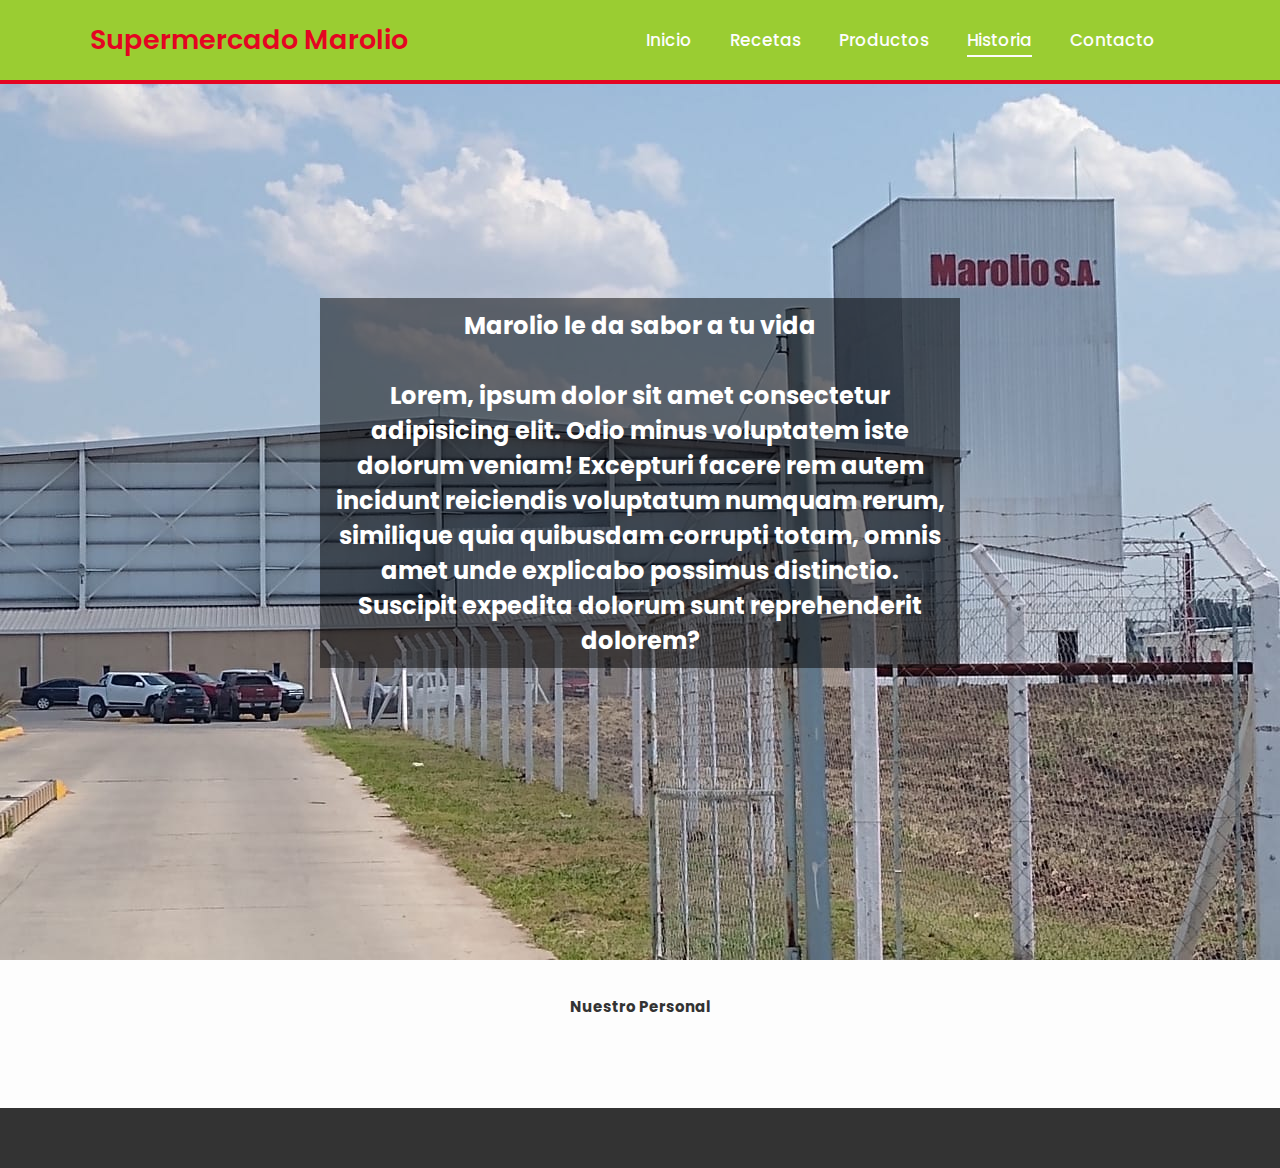
<file: pages/nosotros.html>
<!DOCTYPE html>
<html lang="en">

<head>
    <meta charset="UTF-8">
    <meta http-equiv="X-UA-Compatible" content="IE=edge">
    <meta name="viewport" content="width=device-width, initial-scale=1.0">
    <link rel="stylesheet" href="../style/styles.css">
    <title>Nosotros</title>
</head>

<body>
    <header class="header">
        <a href="#" class="logo">Supermercado Marolio</a>

        <nav class="navbar">
            <a href="#inicio">Inicio</a>
            <a href="#recetas">Recetas</a>
            <a href="../index.html">Productos</a>
            <a href="#historia" class="active">Historia</a>
            <a href="#contacto">Contacto</a>
        </nav>
    </header>
    <main>
        <div class="about-us-container">
            <img src="../img/about-us-background.jpg" alt="about us">
            <div class="texto-encima">
                Marolio le da sabor a tu vida </br></br> Lorem, ipsum dolor sit amet consectetur adipisicing elit. Odio
                minus voluptatem iste dolorum veniam! Excepturi facere rem autem incidunt reiciendis voluptatum numquam
                rerum, similique quia quibusdam corrupti totam, omnis amet unde explicabo possimus distinctio. Suscipit
                expedita dolorum sunt reprehenderit dolorem?
            </div>
        </div>
        <section id="personal">
            <h2>Nuestro Personal</h2>
            <div id="personal-card-container">
            </div>
        </section>
    </main>
    <footer>

    </footer>
    <script src="../js/nosotros.js"></script>
</body>

</html>
</file>
<file: style/styles.css>
@import url('https://fonts.googleapis.com/css2?family=Poppins:wght@300;400;500;600;700;800;900&display=swap');

* {
    margin: 0;
    padding: 0;
    box-sizing: border-box;
    font-family: 'Poppins', sans-serif;
    text-decoration: none;
    border: none;
    outline: none;
    scroll-behavior: smooth;
}

:root {
    --bg-color: #fdfdfd;
    --text-color: #333;
    --main-color: rgba(228, 5, 34, 255);
    --white-color: #fdfdfd;
    --shadow-color: rgba(0, 0, 0, .2);
}

html {
    font-size: 62.5%;
    overflow-x: hidden;
}

body {
    background: var(--bg-color);
    color: var(--text-color);
}

.header {
    display: flex;
    position: fixed;
    top: 0;
    left: 0;
    width: 100%;
    padding: 2rem 7%;
    background-color: yellowgreen;
    align-items: center;
    z-index: 100;
    border-bottom: var(--main-color) 4px solid;
}

.logo {
    font-size: 2.7rem;
    color: var(--main-color);
    font-weight: 600;
    cursor: default;
    margin-right: auto;
}

.navbar a {
    position: relative;
    font-size: 1.7rem;
    color: var(--white-color);
    font-weight: 500;
    margin-right: 3.5rem;
}

.navbar a.active::before {
    content: '';
    position: absolute;
    left: 0;
    width: 100%;
    height: .2rem;
    background: var(--white-color);
    bottom: -5px;
}

#card-container {
    display: flex;
    flex-wrap: wrap;
    justify-content: center;
    margin-top: 90px;
}

.card {
    width: 300px;
    margin: 20px;
    padding: 20px;
    border: 1px solid #ccc;
    text-align: center;
}

.card img {
    max-width: 100%;
    height: auto;
}

.card h2 {
    font-size: 1.2rem;
    margin: 10px 0;
}

.card .price {
    font-weight: bold;
    font-size: 1.5rem;
    margin: 10px 0;
}

.card button {
    background-color: #007bff;
    color: #fff;
    border: none;
    padding: 10px 20px;
    border-radius: 5px;
    cursor: pointer;
    transition: all 0.3s ease;
}

.card button:hover {
    background-color: #0069d9;
}

@media screen and (max-width: 768px) {
    .card {
        width: 100%;
    }

}

#carrito {
    margin-bottom: 80px;
}

.separador {
    border: none;
    border-top: 1px solid var(--main-color);
}

.main-text {
    text-align: center;
    margin: 10px;
    color: var(--main-color);
}

.normal-btn {
    margin: 10px 20px;
}

.shopping-cart-card {
    display: flex;
    flex-direction: row;
    align-items: center;
    border: 1px solid #ddd;
    padding: 10px;
    margin: 20px auto 20px auto;
    width: 700px;
    height: 100px;
}

.shopping-cart-card-img {
    flex: 0 0 auto;
    margin: auto 10px auto 10px;
    width: 100px;
    height: 100px;
}

.shopping-cart-card-img img {
    width: 100%;
    height: auto;
}

.shopping-cart-card-details {
    flex: 1 1 auto;
}

.shopping-cart-card-title {
    font-size: 1.2em;
    margin: 0;
}

.shopping-cart-card-price-qty {
    display: flex;
    flex-direction: row;
    justify-content: space-between;
    align-items: center;
}

.shopping-cart-card-price {
    font-size: 1.1em;
    font-weight: bold;
    margin: 0;
}

.shopping-cart-card-qty {
    font-size: 1.3rem;
    margin: 0;
    font-weight: 600;
}

.shopping-cart-btn {
    width: 40px;
    height: 40px;
    border-radius: 50px;
    background: var(--main-color);
    color: var(--white-color);
}

.shopping-cart-btn:hover {
    background: yellow;
    color: var(--text-color);
    transition: ease .5s;
    border: 1px solid black;
}

.total-container {
    width: 700px;
    height: 20px;
    margin: 20px auto 20px auto;
}

.total-container p {
    font-size: 1.7rem;
    font-weight: 600;
}

.total {
    margin: 20px 0 20px 0;
}

.separador-total {
    width: 700px;
    height: 2px;
    background: var(--main-color);
    margin: 20px auto 20px auto;
}

.action-btn {
    background-color: #4c4cff;
    color: #fff;
    border: none;
    padding: 10px 20px;
    font-size: 16px;
    font-weight: bold;
    border-radius: 5px;
    transition: background-color 0.3s ease;
    cursor: pointer;
    margin: 15px 0 15px 0;

}

.action-btn:hover {
    background-color: #2e2e9a;
}

footer {
    background-color: #333;
    color: #fff;
    padding: 30px;
}

.about-us-container {
    position: relative;
    text-align: center;
}

.texto-encima {
    position: absolute;
    top: 50%;
    left: 50%;
    transform: translate(-50%, -50%);
    color: white;
    font-size: 24px;
    font-weight: bold;
    padding: 10px;
    background-color: rgba(0, 0, 0, 0.5);
}

#personal h2 {
    text-align: center;
    margin-top: 30px;
}

#personal-card-container {
    display: flex;
    flex-wrap: wrap;
    justify-content: center;
    margin-top: 90px;
}

.personal-card {
    width: 300px;
    margin: 20px;
    padding: 20px;
    border: 1px solid #ccc;
    text-align: center;
}

.personal-card img {
    max-width: 100%;
    height: auto;
}

.personal-card p {
    font-size: 1.2rem;
    font-weight: bold;
    margin: 10px 0;
}
</file>
